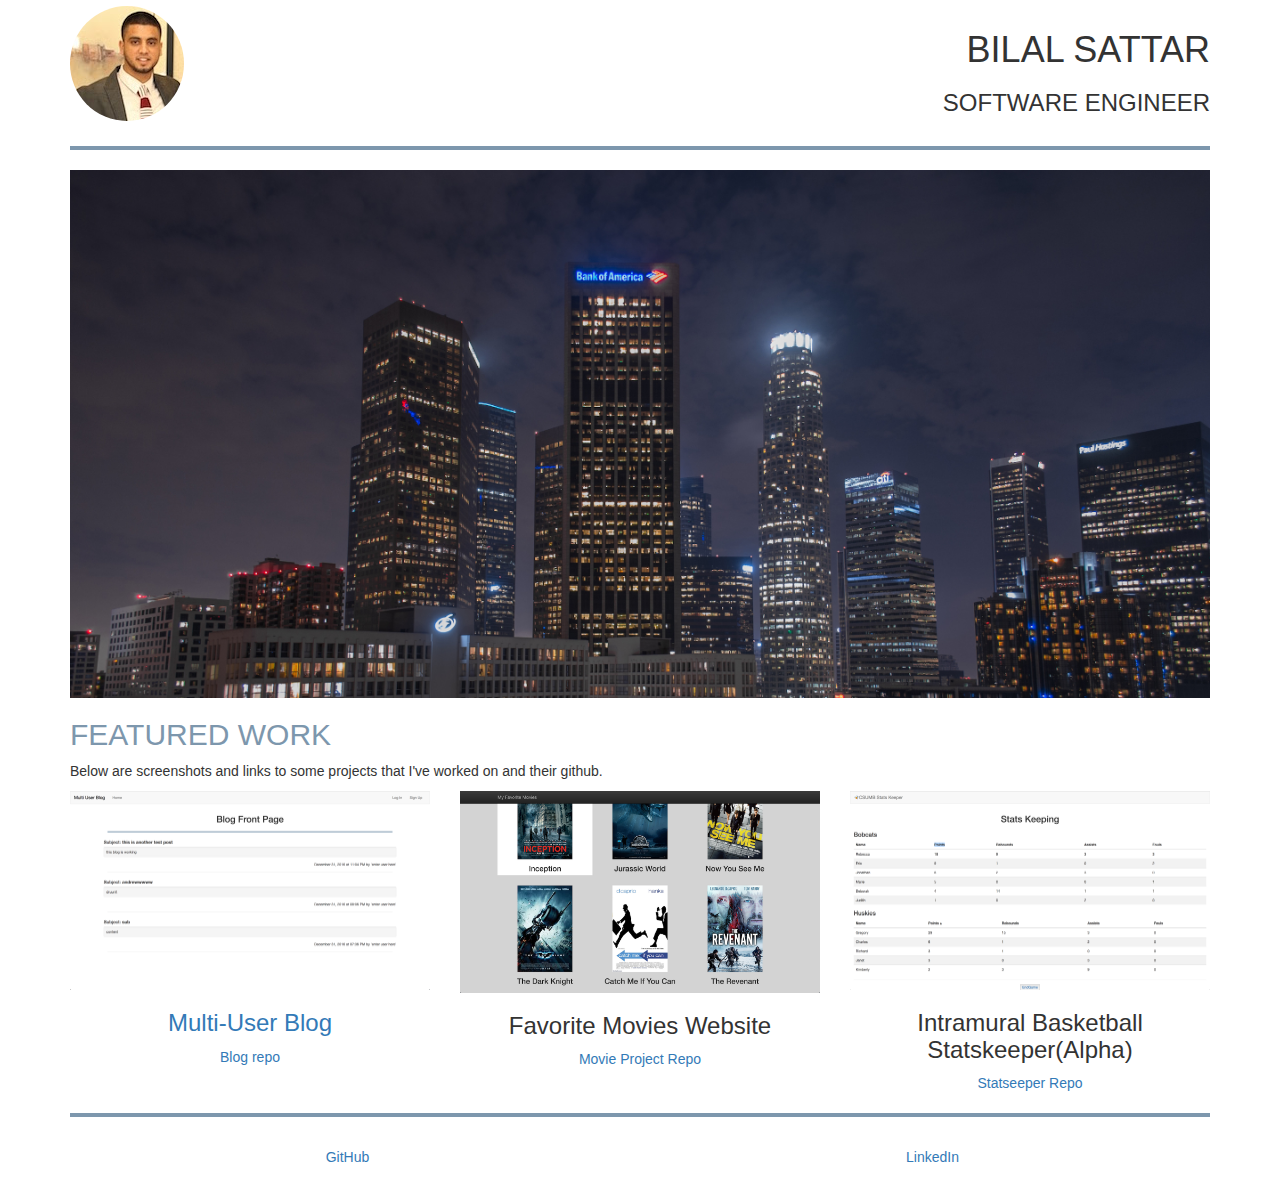
<file: index.html>
<!DOCTYPE html>
<html lang="en">
    <head>
        <meta charset="utf-8">
        <meta http-equiv="X-UA-Compatible" content="IE=edge">
        <meta name="viewport" content="width=device-width, initial-scale=1">
        <meta name="description" content="Bilal Sattar - Portfolio">
        <meta name="author" content="Bilal Sattar">
        <title>Bilal Sattar Portfolio</title>
        
        <!-- Font-->
        <link rel="stylesheet" href="https://fonts.googleapis.com/css?family=Lato:100,300,400,700">

        <!-- CSS -->
        <link rel="stylesheet" href="css/bootstrap.min.css">
        <link rel="stylesheet" href="css/styles.css">
    </head>
    
    <body>  
        <!--Main container-->
        <div class="container">
            <!--Header, Top elements-->
            <header class="row">
                <div class = "col-md-6">
                    <img src="img/profileImageSmall.jpg" class="img-circle header-image" alt="profile image of bilal sattar">
                </div>
                <div class="header-info col-md-6" >
                    <h1 id="header-name">Bilal Sattar</h1>
                    <h3 id="header-job">Software Engineer</h3>
                </div>
            </header>
            
            <!--Middle bar between header and main content-->
            <div class="row">
                <div class="col-md-12">
                    <hr class="separator">
                </div>
            </div>
            
            <!--Main-large image-->
            <section>
                <div class="row">
                    <div class="col-md-12">    
                        <img src="img/DTLA.jpg" alt="picture of downtown los angeles">
                    </div>
                </div>
            </section>
            
            <!--Featured Work header-->
            <section>
                <div class="row">
                    <div class="col-md-12 featured-work">
                        <h2>Featured Work</h2>
                    </div>
                </div>
                <div class="row"> 
                    <div class="col-md-12">
                        <p class="paragraph"> Below are screenshots and links to some projects that I've worked on and their github.</p>
                    </div>
                </div>
            </section>

            <!-- row for bottom 3 pictures-->
            <main>
                <div class="row">
                    <div class="col-md-4">
                        <article>
                                <a target="_blank" href="https://my-blog-154800.appspot.com/">
                                <img src="img/blog_screen.png" alt="Screenshot of blog">
                            <!--</a>-->
                            <h3 class="center">Multi-User Blog<br></h3>
                            <div class="center">
                                <a href="https://github.com/bilalsattar24/multi-user-blog">Blog repo</a>
                            </div>
                        </article>
                    </div>
                    
                    <div class="col-md-4">
                        <article>
                            <a target="_blank" href="../movieProject/fresh_tomatoes.html">
                                <img src="img/movieProject.png" alt="screenshot of movie project">
                            </a>
                            <h3 class="center">Favorite Movies Website</h3>
                            <div class="center">
                                <a target="_blank" href="https://github.com/bilalsattar24/movieProject">Movie Project Repo</a>
                            </div>
                        </article>
                    </div>
                    <div class="col-md-4">
                        <article>
                            <a target="_blank" href="http://hosting.otterlabs.org/classes/doriaalexander/statKeeper/index.php">
                                <img src="img/statskeeper_screen.png" alt="Statseeper screenshot">
                            </a>
                            <h3 class="center">Intramural Basketball Statskeeper(Alpha)</h3>
                            <div class="center">
                                <a target="_blank" href="https://github.com/bilalsattar24/statKeeper">Statseeper Repo</a>
                            </div>
                        </article>
                    </div>
                </div><!--row-->
            </main>
                
            <div class="row">
                <div class="col-md-12">
                    <hr class="separator">
                </div>
            </div>
            
            <!--Footer, bottom includes github and linked in Links-->
            <footer class="row">
                <div class="center footer col-md-6">
                    <a target="_blank" href="http://github.com/bilalsattar24">GitHub</a>
                </div>
                <div class="center footer col-md-6">
                    <a target="_blank" href="http://linkedin.com/in/bilalsattar24">LinkedIn</a>
                </div>
            </footer>
        </div><!--"container"-->
    </body>
</html>
</file>
<file: css/styles.css>
img {
    max-width: 100%;
}

.header-info {
    text-align: right;
}

.separator {
    border-top: 4px solid #7d97ad;
}

#header-name {
    font-weight: 100;
    text-transform: uppercase;
}

#header-job {
    font-weight: 100;
    text-transform: uppercase;
}

.header-image {
    margin-top: 1%;
    display: block;
}

.header-info {
    margin-top: 10px;
}

.featured-work {
    color: #7d97ad;
    text-transform: uppercase;
}

.center {
    text-align: center;
}

.footer {
    padding-top: 10px;
    padding-bottom: 15px;
}

/*For viewport widths 990px and lower*/
@media only screen and (max-width: 991px) {
img {
    padding-bottom: 10px;
}

.featured-work {
    text-align: center;
}

.header-info {
    text-align: center;
}

.header-image {
    display: block;
    margin-right: auto;
    margin-left: auto;
}}
</file>
